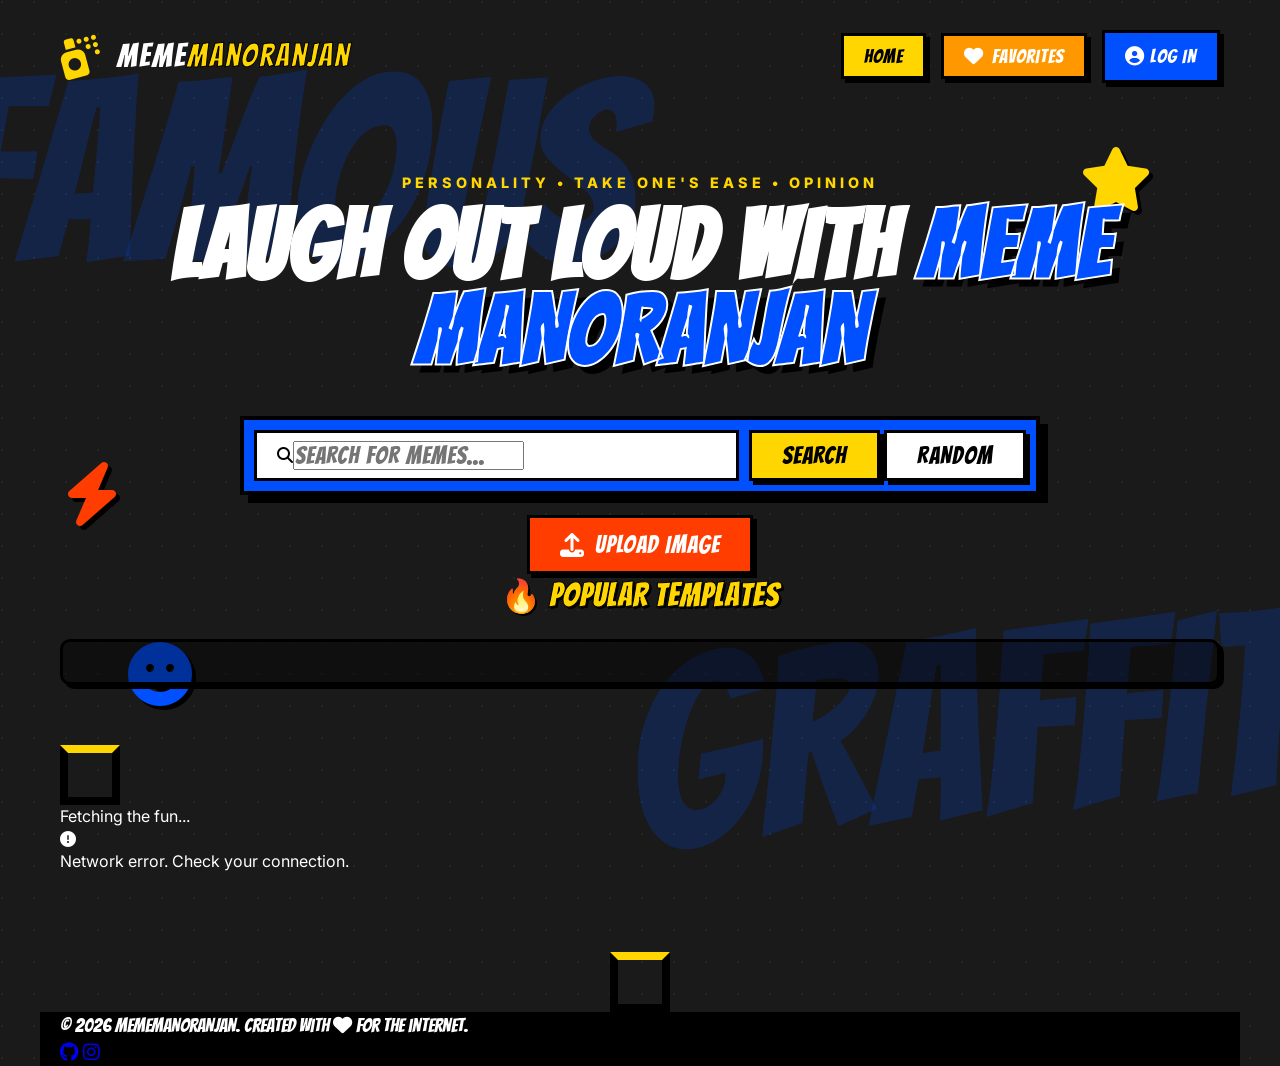
<file: frontend/index.html>
<!DOCTYPE html>
<html lang="en">

<head>
    <meta charset="UTF-8">
    <meta name="viewport" content="width=device-width, initial-scale=1.0">
    <title>MemeManoranjan | Modern Meme Generator</title>
    <meta name="description"
        content="Generate and discover the funniest memes with MemeManoranjan. High-quality memes at your fingertips.">
    <link rel="preconnect" href="https://fonts.googleapis.com">
    <link rel="preconnect" href="https://fonts.gstatic.com" crossorigin>
    <link href="https://fonts.googleapis.com/css2?family=Bangers&family=Inter:wght@400;600;800&display=swap"
        rel="stylesheet">
    <link rel="stylesheet" href="style.css">
    <!-- Font Awesome for icons -->
    <link rel="stylesheet" href="https://cdnjs.cloudflare.com/ajax/libs/font-awesome/6.4.0/css/all.min.css">
</head>

<body class="graffiti-theme">
    <div class="background-decor">
        <div class="bg-text bg-text-1">FAMOUS</div>
        <div class="bg-text bg-text-2">GRAFFITI</div>
        <div class="sticker sticker-1"><i class="fas fa-star"></i></div>
        <div class="sticker sticker-2"><i class="fas fa-smile"></i></div>
        <div class="sticker sticker-3"><i class="fas fa-bolt"></i></div>
    </div>

    <header>
        <nav class="container">
            <div class="logo">
                <i class="fas fa-spray-can"></i>
                <span>Meme<span>Manoranjan</span></span>
            </div>
            <div class="nav-actions">
                <button id="nav-home" class="nav-tab home-tab active">Home</button>
                <button id="nav-favorites" class="nav-tab fav-tab">
                    <i class="fas fa-heart"></i> Favorites
                </button>

                <a href="login.html" id="login-nav-btn" class="nav-tab sign-tab" style="text-decoration: none;"><i class="fas fa-user-circle"></i> Log In</a>

                <div class="profile-container" id="profile-container">
                    <div class="profile-avatar" id="profile-avatar">M</div>
                    <div class="profile-dropdown" id="profile-dropdown">
                        <div class="dropdown-header">
                            <span class="dropdown-user-name" id="user-display-name">User Name</span>
                            <span class="dropdown-user-email" id="user-display-email">user@example.com</span>
                        </div>
                        <a href="#" class="dropdown-item"><i class="fas fa-user"></i> My Profile</a>
                        <a href="#" class="dropdown-item"><i class="fas fa-cog"></i> Settings</a>
                        <button class="dropdown-item logout" id="logout-btn"><i class="fas fa-sign-out-alt"></i> Logout</button>
                    </div>
                </div>
            </div>
        </nav>
    </header>

    <main class="container">
        <section class="hero">
            <div class="hero-content">
                <p class="hero-sub">PERSONALITY • TAKE ONE'S EASE • OPINION</p>
                <h1>LAUGH OUT LOUD WITH <span class="outline-text">MEME MANORANJAN</span></h1>
            </div>

            <div class="search-container retro">
                <div class="input-group">
                    <i class="fas fa-search"></i>
                    <input type="text" id="meme-search" placeholder="SEARCH FOR MEMES..." autocomplete="off">
                </div>
                <div class="button-group">
                    <button id="search-btn" class="primary-btn">SEARCH</button>
                    <button id="random-btn" class="secondary-btn">RANDOM</button>
                </div>
            </div>

            <div class="advanced-features">
                <div class="upload-container">
                    <label for="image-upload" class="upload-btn">
                        <i class="fas fa-upload"></i> UPLOAD IMAGE
                    </label>
                    <input type="file" id="image-upload" accept="image/*" hidden>
                </div>
            </div>

            <div class="template-gallery-container">
                <h3 class="gallery-title">🔥 Popular Templates</h3>
                <div class="template-gallery" id="template-gallery">
                    <!-- Templates injected via JS -->
                </div>
            </div>
        </section>

        <section class="meme-section">
            <div id="loading" class="hidden">
                <div class="loader"></div>
                <p>Fetching the fun...</p>
            </div>

            <div id="error-container" class="hidden glass-alert">
                <i class="fas fa-exclamation-circle"></i>
                <p id="error-message"></p>
            </div>

            <div id="meme-grid" class="meme-grid">
                <!-- Meme cards will be injected here -->
            </div>
            
            <div id="scroll-sentinel" class="scroll-sentinel hidden">
                <div class="loader small-loader" style="margin: 0 auto;"></div>
            </div>
        </section>
    </main>

    <footer class="container">
        <div class="footer-content">
            <p>&copy; 2026 MemeManoranjan. Created with <i class="fas fa-heart"></i> for the internet.</p>
            <div class="social-links">
                <a href="#" aria-label="Github"><i class="fab fa-github"></i></a>
                <a href="#" aria-label="Instagram"><i class="fab fa-instagram"></i></a>
            </div>
        </div>
    </footer>

    <script src="script.js"></script>
</body>

</html>
</file>
<file: frontend/style.css>
:root {
    /* Graffiti Color Palette */
    --primary: #0050FF;
    /* Bold Blue */
    --secondary: #FFD600;
    /* Bright Yellow */
    --accent: #FF3D00;
    /* Retro Orange-Red */
    --bg-main: #1A1A1A;

    /* Dark Neutral */
    --card-bg: #FFFFFF;
    --text-main: #FFFFFF;
    --text-dark: #1A1A1A;
    --border-width: 4px;
    --shadow-offset: 8px;
    --transition: all 0.2s cubic-bezier(0.175, 0.885, 0.32, 1.275);
}

* {
    margin: 0;
    padding: 0;
    box-sizing: border-box;
}

body {
    font-family: 'Inter', sans-serif;
    background-color: var(--bg-main);
    color: var(--text-main);
    line-height: 1.4;
    overflow-x: hidden;
    min-height: 100vh;
}

body.graffiti-theme {
    background-image:
        radial-gradient(circle at 2px 2px, rgba(255, 255, 255, 0.05) 1px, transparent 0);
    background-size: 32px 32px;
}

.container {
    max-width: 1200px;
    margin: 0 auto;
    padding: 0 20px;
}

/* Background Decorations */
.background-decor {
    position: fixed;
    top: 0;
    left: 0;
    width: 100%;
    height: 100%;
    z-index: -1;
    pointer-events: none;
    overflow: hidden;
}

.bg-text {
    position: absolute;
    font-family: 'Bangers', cursive;
    font-size: 20vw;
    line-height: 1;
    color: rgba(0, 80, 255, 0.2);
    white-space: nowrap;
    user-select: none;
}

.bg-text-1 {
    top: 5%;
    left: -5%;
}

.bg-text-2 {
    bottom: 5%;
    right: -5%;
    transform: rotate(-5deg);
}

.sticker {
    position: absolute;
    font-size: 4rem;
    color: var(--secondary);
    animation: float 4s ease-in-out infinite;
    filter: drop-shadow(4px 4px 0px #000);
}

.sticker-1 {
    top: 15%;
    right: 10%;
    color: var(--secondary);
    animation-delay: 0s;
}

.sticker-2 {
    bottom: 20%;
    left: 10%;
    color: var(--primary);
    animation-delay: 1s;
}

.sticker-3 {
    top: 50%;
    left: 5%;
    color: var(--accent);
    animation-delay: 2s;
}

@keyframes float {

    0%,
    100% {
        transform: translateY(0) rotate(0);
    }

    50% {
        transform: translateY(-20px) rotate(10deg);
    }
}

/* Header */
header {
    padding: 30px 0;
    z-index: 100;
}

.logo {
    display: flex;
    align-items: center;
    gap: 15px;
    font-family: 'Bangers', cursive;
    font-size: 2rem;
    letter-spacing: 2px;
    text-decoration: none;
    color: inherit;
}

.logo i {
    font-size: 2.5rem;
    color: var(--secondary);
    transform: rotate(-15deg);
}

.logo span span {
    color: var(--secondary);
    -webkit-text-stroke: 1px black;
}



nav {
    display: flex;
    justify-content: space-between;
    align-items: center;
}

.nav-actions {
    display: flex;
    gap: 15px;
    align-items: center;
}

.nav-tab {
    font-family: 'Bangers', cursive;
    font-size: 1.2rem;
    padding: 10px 20px;
    border: 3px solid black;
    box-shadow: 4px 4px 0px black;
    letter-spacing: 1px;
    background: white;
    color: black;
    cursor: pointer;
    transition: transform 0.1s, box-shadow 0.1s;
    text-decoration: none;
    display: inline-flex;
    align-items: center;
    gap: 8px;
}

.nav-tab:hover {
    transform: translate(-2px, -2px);
    box-shadow: 6px 6px 0px black;
}

.nav-tab:active {
    box-shadow: 0px 0px 0px black;
    transform: translate(4px, 4px);
}

/* Tab Colors */
.nav-tab.home-tab {
    background: var(--secondary);
}

.nav-tab.fav-tab {
    background: #FF9800;
    color: white;
    border-color: black;
}

.nav-tab.sign-tab {
    background: var(--primary);
    color: white;
    border-color: black;
}

/* Hero Section */
.hero {
    text-align: center;
    padding: 60px 0;
}

.hero-sub {
    font-family: 'Inter', sans-serif;
    font-weight: 800;
    font-size: 0.9rem;
    letter-spacing: 4px;
    color: var(--secondary);
    margin-bottom: 10px;
}

h1 {
    font-family: 'Bangers', cursive;
    font-size: clamp(3rem, 10vw, 6rem);
    line-height: 0.9;
    letter-spacing: 2px;
    margin-bottom: 40px;
}

.outline-text {
    color: var(--primary);
    -webkit-text-stroke: 2px white;
    text-shadow: 8px 8px 0px black;
}

/* Retro Search Bar */
.search-container.retro {
    max-width: 800px;
    margin: 0 auto;
    background: var(--primary);
    border: var(--border-width) solid black;
    box-shadow: var(--shadow-offset) var(--shadow-offset) 0px black;
    padding: 10px;
    display: flex;
    gap: 10px;
}

.input-group {
    flex: 1;
    background: white;
    border: 3px solid black;
    padding: 0 20px;
    display: flex;
    align-items: center;
    color: black;
}

.input-group input {
    font-family: 'Bangers', cursive;
    font-size: 1.5rem;
    letter-spacing: 1px;
}

.primary-btn,
.secondary-btn {
    font-family: 'Bangers', cursive;
    font-size: 1.5rem;
    padding: 10px 30px;
    border: 3px solid black;
    box-shadow: 4px 4px 0px black;
    letter-spacing: 1px;
}

.primary-btn {
    background: var(--secondary);
    color: black;
}

.secondary-btn {
    background: white;
    color: black;
}

button:hover {
    transform: translate(-2px, -2px);
    box-shadow: 6px 6px 0px black;
}

button:active {
    transform: translate(4px, 4px);
    box-shadow: 0px 0px 0px black;
}

/* Advanced Features */
.advanced-features {
    max-width: 800px;
    margin: 20px auto 0;
    display: flex;
    flex-direction: column;
    gap: 15px;
}

.upload-container {
    display: flex;
    justify-content: center;
}

.upload-btn {
    font-family: 'Bangers', cursive;
    font-size: 1.5rem;
    padding: 10px 30px;
    background: var(--accent);
    color: white;
    border: 3px solid black;
    box-shadow: 4px 4px 0px black;
    letter-spacing: 1px;
    cursor: pointer;
    display: inline-flex;
    align-items: center;
    gap: 10px;
    transition: transform 0.1s, box-shadow 0.1s;
}

.upload-btn:hover {
    transform: translate(-2px, -2px);
    box-shadow: 6px 6px 0px black;
    background: var(--primary);
}

.upload-btn:active {
    transform: translate(4px, 4px);
    box-shadow: 0px 0px 0px black;
}

.template-tags {
    display: flex;
    flex-wrap: wrap;
    gap: 10px;
    align-items: center;
    justify-content: center;
}

.template-tags span {
    font-family: 'Bangers', cursive;
    font-size: 1.2rem;
    color: var(--secondary);
    -webkit-text-stroke: 1px black;
}

.tag-btn {
    font-family: 'Inter', sans-serif;
    font-weight: 800;
    font-size: 0.9rem;
    padding: 5px 15px;
    background: white;
    color: black;
    border: 2px solid black;
    box-shadow: 2px 2px 0px black;
    cursor: pointer;
    border-radius: 20px;
    transition: all 0.1s;
}

.tag-btn:hover {
    background: var(--secondary);
    transform: translate(-1px, -1px);
    box-shadow: 3px 3px 0px black;
}

.gallery-title {
    font-family: 'Bangers', cursive;
    font-size: 2rem;
    text-align: center;
    margin-bottom: 20px;
    letter-spacing: 1px;
    color: var(--secondary);
    -webkit-text-stroke: 1px black;
    text-shadow: 2px 2px 0px black;
}

.template-gallery {
    display: grid;
    grid-template-columns: repeat(auto-fill, minmax(150px, 1fr));
    gap: 15px;
    padding: 20px;
    background: rgba(0, 0, 0, 0.4);
    border: 3px solid black;
    border-radius: 10px;
    box-shadow: 4px 4px 0px black;
}

.template-item {
    cursor: pointer;
    border: 3px solid black;
    background: white;
    border-radius: 8px;
    overflow: hidden;
    aspect-ratio: 1/1;
    transition: transform 0.2s, box-shadow 0.2s;
}

.template-item img {
    width: 100%;
    height: 100%;
    object-fit: cover;
}

.template-item:hover {
    transform: scale(1.05) translate(-2px, -2px);
    box-shadow: 4px 4px 0px var(--accent);
}

/* Meme Grid */
.meme-grid {
    display: grid;
    grid-template-columns: repeat(auto-fill, minmax(280px, 1fr));
    gap: 30px;
    padding: 40px 0;
    justify-content: center;
    max-width: 100%;
}

/* POP-UP ANIMATION */
@keyframes popup {
    0% {
        transform: scale(0);
        opacity: 0;
    }

    70% {
        transform: scale(1.1);
    }

    100% {
        transform: scale(1);
        opacity: 1;
    }
}

.meme-card {
    background: rgba(255, 255, 255, 0.1) !important;
    backdrop-filter: blur(12px);
    -webkit-backdrop-filter: blur(12px);
    border: 1px solid rgba(255, 255, 255, 0.3) !important;
    box-shadow: 0 8px 32px 0 rgba(0, 0, 0, 0.3) !important;
    padding: 15px;
    border-radius: 16px !important;
    color: white;
    animation: popup 0.5s cubic-bezier(0.175, 0.885, 0.32, 1.275) forwards;
    opacity: 0;
}

.meme-img-container {
    border: 1px solid rgba(255, 255, 255, 0.2);
    background: rgba(0, 0, 0, 0.2);
    border-radius: 8px;
    margin-bottom: 15px;
    aspect-ratio: 1/1;
    overflow: hidden;
    display: flex;
    align-items: center;
    justify-content: center;
}

.meme-img-container img {
    width: 100%;
    height: 100%;
    object-fit: contain;
    display: block;
    transition: transform 0.3s ease;
}

.meme-card:hover .meme-img-container img {
    transform: scale(1.05);
}

.meme-info h3 {
    font-family: 'Bangers', cursive;
    font-size: 1.8rem;
    margin-bottom: 15px;
    color: white;
    text-shadow: 2px 2px 0px black;
}

.card-actions {
    display: flex;
    gap: 10px;
    margin-bottom: 15px;
}

.action-btn {
    font-family: 'Bangers', cursive;
    font-size: 1.2rem !important;
    background: rgba(255, 255, 255, 0.1);
    backdrop-filter: blur(4px);
    -webkit-backdrop-filter: blur(4px);
    border: 1px solid rgba(255, 255, 255, 0.3);
    box-shadow: 0 4px 15px 0 rgba(0, 0, 0, 0.2);
    border-radius: 12px;
    color: white;
    padding: 12px 20px;
    flex: 1;
    cursor: pointer;
    display: flex;
    align-items: center;
    justify-content: center;
    gap: 8px;
    transition: transform 0.2s, background 0.2s;
}


.action-btn:hover {
    background: rgba(255, 255, 255, 0.25);
    transform: translateY(-2px);
}

/* Favorites and Social Buttons Layout */
.social-actions {
    display: flex;
    justify-content: center;
    gap: 15px;
    margin-top: 15px;
    border-top: 2px dashed rgba(0, 0, 0, 0.1);
    padding-top: 15px;
}

.icon-btn {
    background: rgba(255, 255, 255, 0.1);
    backdrop-filter: blur(4px);
    -webkit-backdrop-filter: blur(4px);
    border: 1px solid rgba(255, 255, 255, 0.3);
    box-shadow: 0 4px 15px 0 rgba(0, 0, 0, 0.2);
    border-radius: 50%;
    width: 40px;
    height: 40px;
    display: flex;
    align-items: center;
    justify-content: center;
    font-size: 1.2rem;
    cursor: pointer;
    transition: transform 0.2s, background 0.2s;
    color: white;
    text-decoration: none;
}

.icon-btn:hover {
    transform: translateY(-2px);
    background: rgba(255, 255, 255, 0.25);
}

.icon-btn:active {
    transform: translateY(2px);
}

.icon-btn.favorite.active {
    color: #e74c3c;
    /* Red heart */
}

/* Specific Social Colors */
.icon-btn.whatsapp:hover {
    background: #25D366;
    color: white;
}

.icon-btn.instagram:hover {
    background: #E1306C;
    color: white;
}

.icon-btn.facebook:hover {
    background: #1877F2;
    color: white;
}

/* Loader */
.loader {
    width: 60px;
    height: 60px;
    border: 8px solid black;
    border-top: 8px solid var(--secondary);
    border-radius: 0;
    animation: spin 0.8s steps(8) infinite;
}

@keyframes spin {
    to {
        transform: rotate(360deg);
    }
}

/* Footer */
footer {
    background: black;
    color: white;
    padding: 40px 0;
    margin-top: 60px;
    font-family: 'Bangers', cursive;
}

.footer-content {
    opacity: 1;
    font-size: 1.2rem;
}

/* Responsive Layout breakthroughs */
@media (min-width: 1025px) {
    .meme-grid {
        grid-template-columns: repeat(4, 1fr);
    }
}

@media (max-width: 1024px) {
    .meme-grid {
        grid-template-columns: repeat(3, 1fr);
        gap: 20px;
    }
}

@media (max-width: 768px) {
    .meme-grid {
        grid-template-columns: repeat(2, 1fr);
        gap: 15px;
    }

    .search-container.retro {
        flex-direction: column;
        padding: 20px;
    }

    .bg-text {
        font-size: 30vw;
    }

    h1 {
        font-size: clamp(2.5rem, 15vw, 4rem);
    }
}

@media (max-width: 480px) {
    .meme-grid {
        grid-template-columns: 1fr;
        max-width: 350px;
        margin: 0 auto;
    }

    .container {
        padding: 0 15px;
    }
}

/* AI Caption Overlay Styles */
.meme-overlay-wrapper {
    position: relative;
    width: 100%;
    height: 100%;
    overflow: hidden;
}

.meme-text {
    position: absolute;
    width: 100%;
    left: 0;
    padding: 10px;
    color: white;
    font-family: 'Inter', sans-serif;
    font-weight: 900;
    font-size: 1.8rem;
    text-transform: uppercase;
    text-align: center;
    line-height: 1.2;
    pointer-events: auto;
    cursor: grab;
    user-select: none;
    text-shadow:
        -2px -2px 0 #000,
        2px -2px 0 #000,
        -2px 2px 0 #000,
        2px 2px 0 #000,
        0px 4px 4px rgba(0, 0, 0, 0.5);
    z-index: 10;
    word-wrap: break-word;
}

.meme-text.dragging {
    cursor: grabbing;
    opacity: 0.8;
}

.meme-text-top {
    top: 10px;
}

.meme-text-bottom {
    bottom: 10px;
}

.meme-text:focus {
    outline: 2px dashed var(--secondary);
    background: rgba(0, 0, 0, 0.2);
    user-select: text;
}

.ai-gen-btn {
    background: rgba(255, 61, 0, 0.5) !important;
    backdrop-filter: blur(4px);
    -webkit-backdrop-filter: blur(4px);
    color: white !important;
    width: 100%;
    margin-top: 10px;
    display: flex;
    align-items: center;
    justify-content: center;
    gap: 8px;
    font-family: 'Bangers', cursive;
    font-size: 1.2rem !important;
    border: 1px solid rgba(255, 255, 255, 0.3) !important;
    box-shadow: 0 4px 15px 0 rgba(0, 0, 0, 0.3) !important;
    border-radius: 12px;
    transition: background-color 0.3s ease, transform 0.2s;
}

.ai-gen-btn:hover {
    transform: translateY(-2px);
    background: rgba(255, 61, 0, 0.7) !important;
}

.ai-gen-btn.btn-blue {
    background: rgba(0, 80, 255, 0.5) !important;
}

.ai-gen-btn.btn-blue:hover {
    background: rgba(0, 80, 255, 0.7) !important;
}

.ai-gen-btn i.fa-spin {
    display: none;
}

.ai-gen-btn.loading i.fa-robot,
.ai-gen-btn.loading i.fa-eye-slash {
    display: none;
}

.ai-gen-btn.loading i.fa-spin {
    display: inline-block;
}

.ai-gen-btn.loading {
    opacity: 0.7;
    pointer-events: none;
}

/* Auth Forms */
.form {
    display: flex;
    flex-direction: column;
    gap: 10px;
    background: rgba(255, 255, 255, 0.1) !important;
    backdrop-filter: blur(12px);
    -webkit-backdrop-filter: blur(12px);
    border: 1px solid rgba(255, 255, 255, 0.3) !important;
    box-shadow: 0 8px 32px 0 rgba(0, 0, 0, 0.3) !important;
    padding: 30px;
    width: 450px;
    max-width: 100%;
    border-radius: 20px;
    font-family: -apple-system, BlinkMacSystemFont, 'Segoe UI', Roboto, Oxygen, Ubuntu, Cantarell, 'Open Sans', 'Helvetica Neue', sans-serif;
    color: white;
}

.form h2 {
    color: white !important;
}

.form ::placeholder {
    font-family: -apple-system, BlinkMacSystemFont, 'Segoe UI', Roboto, Oxygen, Ubuntu, Cantarell, 'Open Sans', 'Helvetica Neue', sans-serif;
    color: rgba(255, 255, 255, 0.6);
}

.flex-column>label {
    color: white;
    font-weight: 600;
}

.inputForm {
    border: 1px solid rgba(255, 255, 255, 0.2);
    background: rgba(0, 0, 0, 0.2);
    border-radius: 10px;
    height: 50px;
    display: flex;
    align-items: center;
    padding: 0 15px;
    transition: 0.2s ease-in-out;
}

.input {
    margin-left: 10px;
    border-radius: 10px;
    border: none;
    background: transparent;
    flex: 1;
    height: 100%;
    color: white;
    font-size: 1rem;
}

.input:focus {
    outline: none;
}

/* Autofill Hack */
.input:-webkit-autofill,
.input:-webkit-autofill:hover,
.input:-webkit-autofill:focus,
.input:-webkit-autofill:active {
    -webkit-box-shadow: 0 0 0 1000px rgba(0, 0, 0, 0.2) inset !important;
    -webkit-text-fill-color: white !important;
    transition: background-color 5000s ease-in-out 0s;
}

.inputForm:focus-within {
    border: 1px solid var(--secondary);
    background: rgba(0, 0, 0, 0.4);
}

.flex-row {
    display: flex;
    flex-direction: row;
    align-items: center;
    gap: 10px;
    justify-content: space-between;
}

.flex-row>div {
    display: flex;
    align-items: center;
    gap: 5px;
}

.flex-row>div>label {
    font-size: 14px;
    color: white;
    font-weight: 400;
}

.span {
    font-size: 14px;
    margin-left: 5px;
    color: var(--secondary);
    font-weight: 500;
    cursor: pointer;
    text-decoration: none;
}

.span:hover {
    text-decoration: underline;
}

.button-submit {
    margin: 20px 0 10px 0;
    background: var(--primary);
    border: 1px solid rgba(255, 255, 255, 0.3);
    color: white;
    font-size: 16px;
    font-weight: 600;
    border-radius: 10px;
    height: 50px;
    width: 100%;
    cursor: pointer;
    font-family: -apple-system, BlinkMacSystemFont, 'Segoe UI', Roboto, Helvetica, Arial, sans-serif;
    transition: all 0.2s ease;
    box-shadow: 0 4px 15px 0 rgba(0, 80, 255, 0.4);
}

.button-submit:hover {
    background: rgba(0, 80, 255, 0.8);
    transform: translateY(-2px);
    box-shadow: 0 6px 20px 0 rgba(0, 80, 255, 0.6);
}

.p {
    text-align: center;
    color: white;
    font-size: 14px;
    margin: 5px 0;
}

.btn {
    margin-top: 10px;
    width: 100%;
    height: 50px;
    border-radius: 10px;
    display: flex;
    justify-content: center;
    align-items: center;
    font-weight: 500;
    color: white;
    gap: 10px;
    border: 1px solid rgba(255, 255, 255, 0.3);
    background: rgba(255, 255, 255, 0.1);
    backdrop-filter: blur(4px);
    -webkit-backdrop-filter: blur(4px);
    cursor: pointer;
    transition: 0.2s ease-in-out;
}

.btn:hover {
    background: rgba(255, 255, 255, 0.2);
    border: 1px solid rgba(255, 255, 255, 0.5);
    transform: translateY(-2px);
}

/* Password Eye Animation */
.eye-icon {
    font-size: 1.1rem;
    transition: color 0.2s ease, transform 0.2s ease;
}

.eye-icon:hover {
    color: white !important;
}

@keyframes eyeToggle {
    0% {
        transform: scale(1) rotate(0);
    }

    50% {
        transform: scale(1.4) rotate(15deg);
        color: white;
    }

    100% {
        transform: scale(1) rotate(0);
    }
}

.eye-icon.animate {
    animation: eyeToggle 0.3s cubic-bezier(0.175, 0.885, 0.32, 1.275);
}
/* Profile Avatar & Dropdown */
.profile-container {
    position: relative;
    display: none; /* Hidden by default, shown via JS */
    align-items: center;
}

.profile-avatar {
    width: 42px;
    height: 42px;
    background: linear-gradient(135deg, var(--primary), #00d2ff);
    border: 3px solid black;
    border-radius: 50%;
    color: white;
    display: flex;
    align-items: center;
    justify-content: center;
    font-family: 'Bangers', cursive;
    font-size: 1.5rem;
    cursor: pointer;
    box-shadow: 4px 4px 0px black;
    transition: var(--transition);
    user-select: none;
}

.profile-avatar:hover {
    transform: scale(1.1) rotate(5deg);
    box-shadow: 6px 6px 0px black;
}

.profile-avatar:active {
    transform: scale(0.95);
    box-shadow: 0px 0px 0px black;
}

.profile-dropdown {
    position: absolute;
    top: calc(100% + 15px);
    right: 0;
    min-width: 240px;
    background: rgba(25, 25, 25, 0.6);
    backdrop-filter: blur(20px);
    -webkit-backdrop-filter: blur(20px);
    border: 1px solid rgba(255, 255, 255, 0.2);
    border-radius: 16px;
    box-shadow: 0 10px 40px rgba(0, 0, 0, 0.5);
    z-index: 1000;
    display: none; /* Managed by JS */
    flex-direction: column;
    padding: 10px 0;
    animation: dropdownFade 0.4s cubic-bezier(0.175, 0.885, 0.32, 1.275);
    overflow: hidden;
}

@keyframes dropdownFade {
    from { 
        opacity: 0; 
        transform: translateY(-15px) scale(0.95); 
    }
    to { 
        opacity: 1; 
        transform: translateY(0) scale(1); 
    }
}

.dropdown-header {
    padding: 15px 20px;
    border-bottom: 1px solid rgba(255, 255, 255, 0.1);
    margin-bottom: 8px;
    background: rgba(255, 255, 255, 0.03);
}

.dropdown-user-name {
    display: block;
    font-weight: 800;
    color: white;
    font-size: 1.1rem;
    font-family: 'Bangers', cursive;
    letter-spacing: 0.5px;
}

.dropdown-user-email {
    display: block;
    font-size: 0.85rem;
    color: rgba(255, 255, 255, 0.6);
    margin-top: 2px;
}

.dropdown-item {
    padding: 12px 20px;
    display: flex;
    align-items: center;
    gap: 15px;
    color: rgba(255, 255, 255, 0.8);
    text-decoration: none;
    font-weight: 600;
    transition: all 0.3s cubic-bezier(0.175, 0.885, 0.32, 1.275);
    cursor: pointer;
    border: none;
    background: transparent;
    width: 100%;
    text-align: left;
    font-family: 'Inter', sans-serif;
}

.dropdown-item i {
    width: 20px;
    text-align: center;
    font-size: 1rem;
    transition: transform 0.3s ease;
}

.dropdown-item:hover {
    background: rgba(255, 255, 255, 0.1);
    color: var(--secondary);
    padding-left: 25px;
}

.dropdown-item:hover i {
    transform: scale(1.2) rotate(5deg);
    color: var(--secondary);
}

.dropdown-item.logout {
    color: #ff5e5e;
    border-top: 1px solid rgba(255, 255, 255, 0.1);
    margin-top: 8px;
    padding-top: 15px;
}

.dropdown-item.logout:hover {
    background: rgba(255, 94, 94, 0.15);
    color: #ff5e5e;
}

.show-dropdown {
    display: flex;
}

/* Glassmorphism Auth Modal */
.glass-modal {
    position: fixed;
    top: 0;
    left: 0;
    width: 100%;
    height: 100%;
    background: rgba(0, 0, 0, 0.6);
    backdrop-filter: blur(8px);
    -webkit-backdrop-filter: blur(8px);
    display: flex;
    justify-content: center;
    align-items: center;
    z-index: 9999;
    opacity: 0;
    visibility: hidden;
    transition: all 0.3s ease;
}

.glass-modal.active {
    opacity: 1;
    visibility: visible;
}

.glass-modal-content {
    background: rgba(255, 255, 255, 0.1);
    backdrop-filter: blur(20px);
    -webkit-backdrop-filter: blur(20px);
    border: 1px solid rgba(255, 255, 255, 0.2);
    border-radius: 24px;
    padding: 40px;
    width: 90%;
    max-width: 450px;
    text-align: center;
    box-shadow: 0 25px 50px -12px rgba(0, 0, 0, 0.5);
    transform: scale(0.8);
    transition: all 0.4s cubic-bezier(0.175, 0.885, 0.32, 1.4);
    color: white;
}

.glass-modal.active .glass-modal-content {
    transform: scale(1);
}

.glass-modal-icon {
    width: 80px;
    height: 80px;
    background: linear-gradient(135deg, var(--primary), #00d2ff);
    border-radius: 50%;
    display: flex;
    justify-content: center;
    align-items: center;
    margin: 0 auto 25px;
    font-size: 2.5rem;
    box-shadow: 0 10px 20px rgba(0, 80, 255, 0.3);
    animation: pulse 2s infinite;
}

@keyframes pulse {
    0% { transform: scale(1); box-shadow: 0 10px 20px rgba(0, 80, 255, 0.3); }
    50% { transform: scale(1.05); box-shadow: 0 15px 30px rgba(0, 80, 255, 0.5); }
    100% { transform: scale(1); box-shadow: 0 10px 20px rgba(0, 80, 255, 0.3); }
}

.glass-modal h2 {
    font-family: 'Bangers', cursive;
    font-size: 2.2rem;
    margin-bottom: 15px;
    letter-spacing: 1px;
}

.glass-modal p {
    font-size: 1.1rem;
    color: rgba(255, 255, 255, 0.8);
    line-height: 1.6;
    margin-bottom: 30px;
}

.glass-modal-buttons {
    display: flex;
    flex-direction: column;
    gap: 15px;
}

.modal-btn-primary {
    background: linear-gradient(135deg, var(--primary), #001eff);
    color: white;
    border: none;
    padding: 15px 30px;
    border-radius: 12px;
    font-size: 1.1rem;
    font-weight: 700;
    cursor: pointer;
    transition: all 0.3s ease;
    text-decoration: none;
    display: block;
}

.modal-btn-primary:hover {
    transform: translateY(-3px);
    box-shadow: 0 8px 25px rgba(0, 30, 255, 0.5);
}

.modal-btn-secondary {
    background: rgba(255, 255, 255, 0.1);
    color: white;
    border: 1px solid rgba(255, 255, 255, 0.2);
    padding: 12px 30px;
    border-radius: 12px;
    font-size: 1rem;
    font-weight: 600;
    cursor: pointer;
    transition: all 0.3s ease;
}

.modal-btn-secondary:hover {
    background: rgba(255, 255, 255, 0.2);
}
</file>
